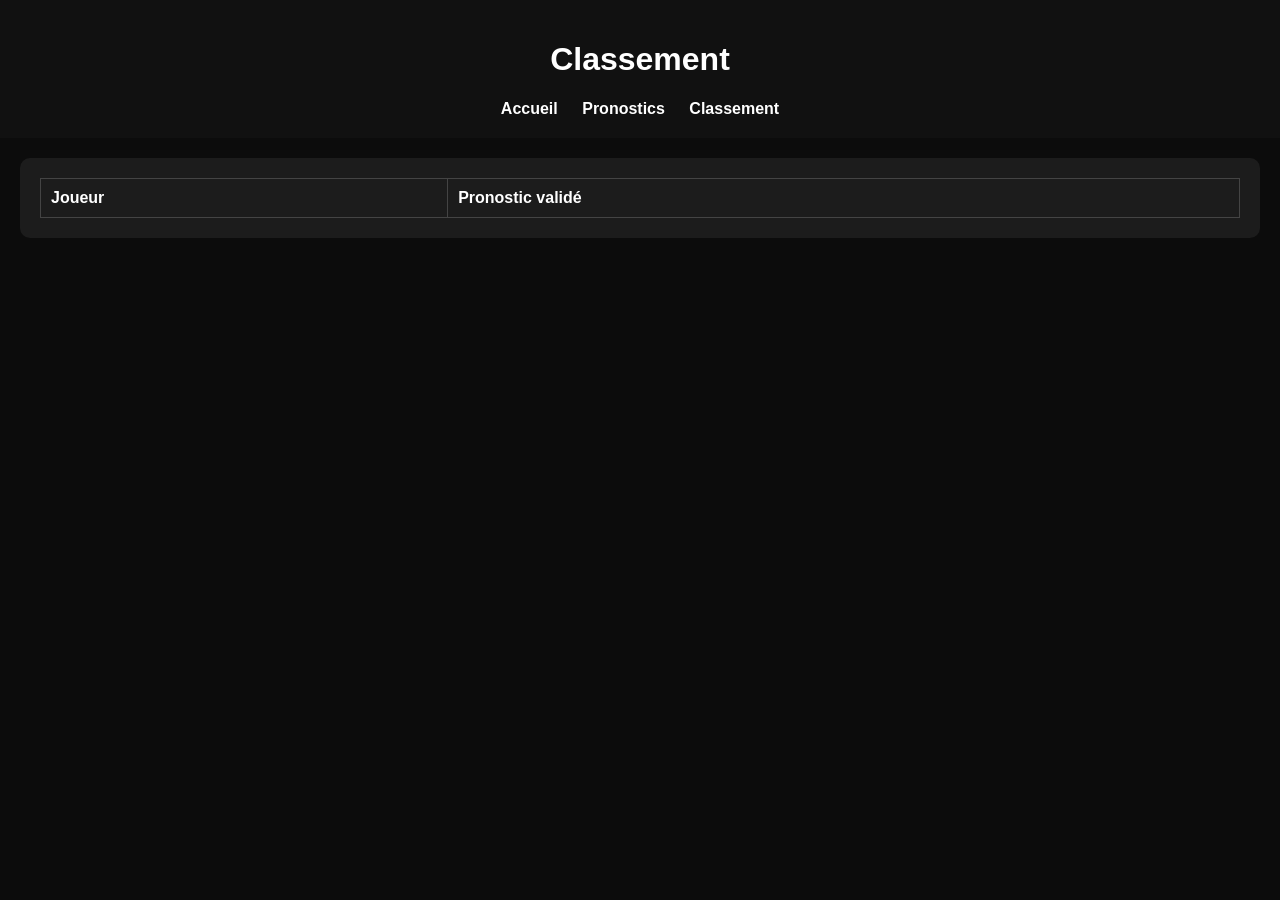
<file: classement.html>
<!DOCTYPE html>
<html lang="fr">
<head>
<meta charset="UTF-8">
<meta name="viewport" content="width=device-width, initial-scale=1.0">
<title>Classement</title>
<link rel="stylesheet" href="style.css">
</head>
<body>

<header>
<h1>Classement</h1>
<nav>
<a href="index.html">Accueil</a>
<a href="pronos.html">Pronostics</a>
<a href="classement.html">Classement</a>
</nav>
</header>

<section class="card">

<table>
<thead>
<tr>
<th>Joueur</th>
<th>Pronostic validé</th>
</tr>
</thead>

<tbody id="table"></tbody>

</table>

</section>

<script>

let data=JSON.parse(localStorage.getItem("goatF1")||[])

let body=document.getElementById("table")

let unique=[...new Map(data.map(d=>[d.player,d])).values()]

unique.forEach(d=>{

let tr=document.createElement("tr")

tr.innerHTML="<td>"+d.player+"</td><td>✅</td>"

body.appendChild(tr)

})

</script>

</body>
</html>
</file>
<file: style.css>
body{
font-family:Arial;
background:#0c0c0c;
color:white;
margin:0;
}

header{
background:#111;
padding:20px;
text-align:center;
}

nav a{
color:white;
margin:10px;
text-decoration:none;
font-weight:bold;
}

.card{
background:#1c1c1c;
margin:20px;
padding:20px;
border-radius:10px;
}

.lock{
color:#aaa;
}

input,select{
width:100%;
padding:8px;
margin-top:5px;
margin-bottom:10px;
}

button{
background:#e10600;
border:none;
padding:12px;
width:100%;
color:white;
font-weight:bold;
cursor:pointer;
}

table{
width:100%;
border-collapse:collapse;
}

td,th{
border:1px solid #444;
padding:10px;
text-align:left;
}
</file>
